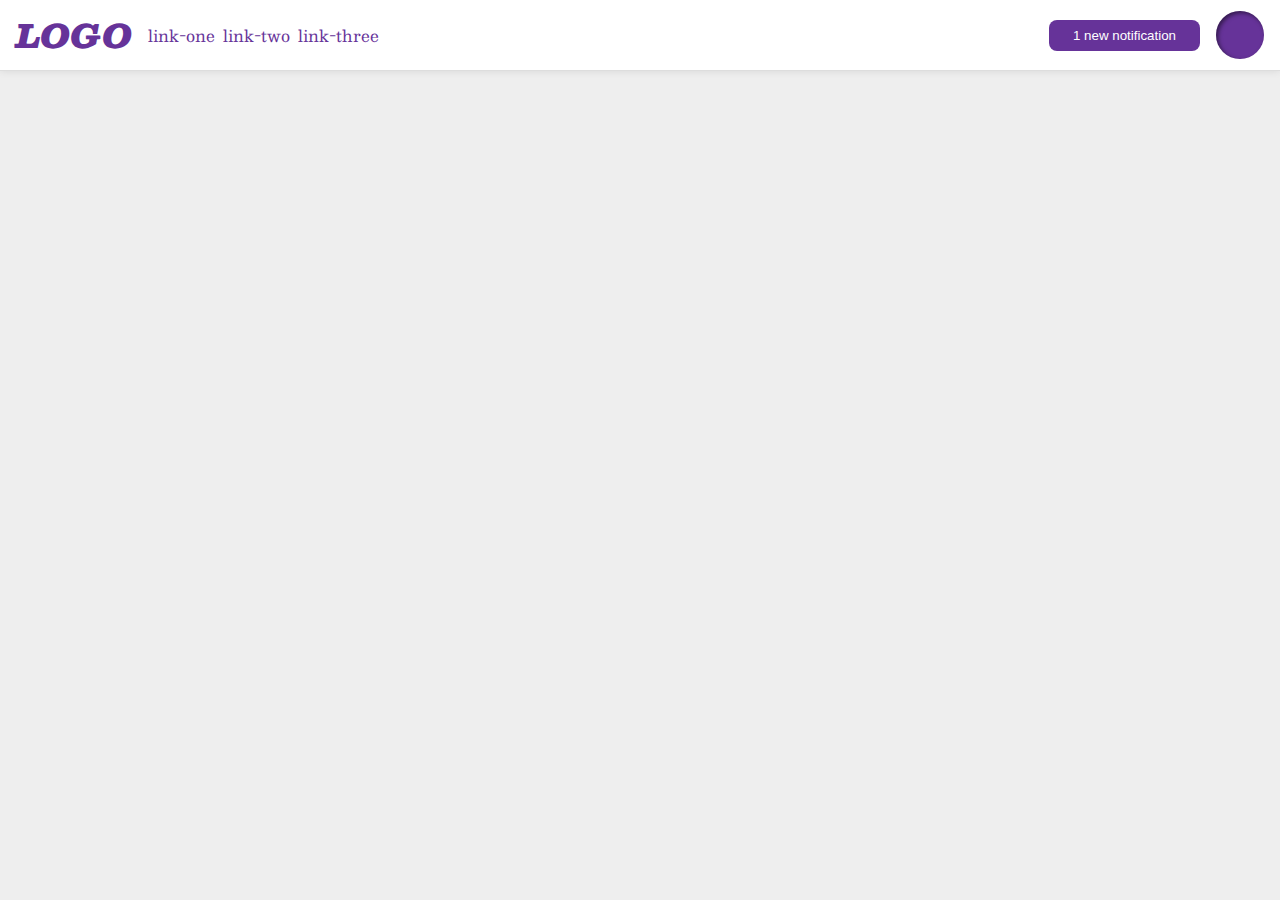
<file: foundations/flex/03-flex-header-2/index.html>
<!DOCTYPE html>
<html lang="en">
  <head>
    <meta charset="UTF-8">
    <meta http-equiv="X-UA-Compatible" content="IE=edge">
    <meta name="viewport" content="width=device-width, initial-scale=1.0">
    <title>Flex Header 2</title>
    <link rel="stylesheet" href="style.css">
  </head>
  <body>
    <div class="header">
      <div class="left">
        <div class="logo">
          LOGO
        </div>
        <ul class="links">
          <li><a href="https://google.com">link-one</a></li>
          <li><a href="https://google.com">link-two</a></li>
          <li><a href="https://google.com">link-three</a></li>
        </ul>
      </div>
      <div class="right">
        <button class="notifications">
          1 new notification
        </button>
        <div class="profile-image"></div>
      </div>
    </div>
  </body>
</html>
</file>
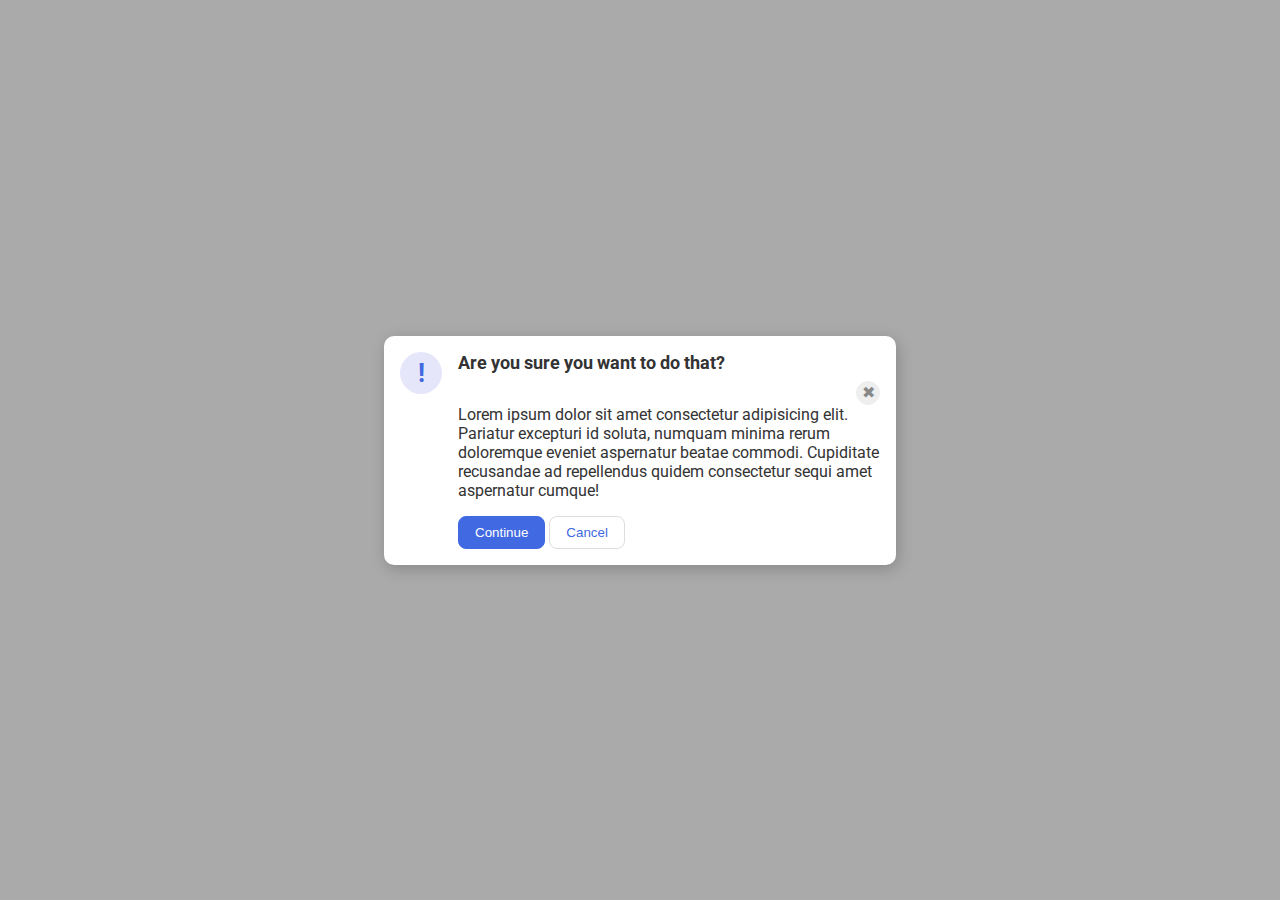
<file: foundations/flex/05-flex-modal/index.html>
<!DOCTYPE html>
<html lang="en">
  <head>
    <meta charset="UTF-8">
    <meta http-equiv="X-UA-Compatible" content="IE=edge">
    <meta name="viewport" content="width=device-width, initial-scale=1.0">
    <link rel="stylesheet" href="style.css">
    <title>Modal</title>
  </head>
  <body>
    <div class="modal">
      <div class="icon">!</div>
      <div class="content">
        <div class="top">
          <div class="header">Are you sure you want to do that?</div>
          <button class="close-button">✖</button>
        </div>
        <div class="text">Lorem ipsum dolor sit amet consectetur adipisicing elit. Pariatur excepturi id soluta, numquam minima rerum doloremque eveniet aspernatur beatae commodi. Cupiditate recusandae ad repellendus quidem consectetur sequi amet aspernatur cumque!</div>
          <button class="continue">Continue</button>
          <button class="cancel">Cancel</button>
      </div>
    </div>
  </body>
</html>
</file>
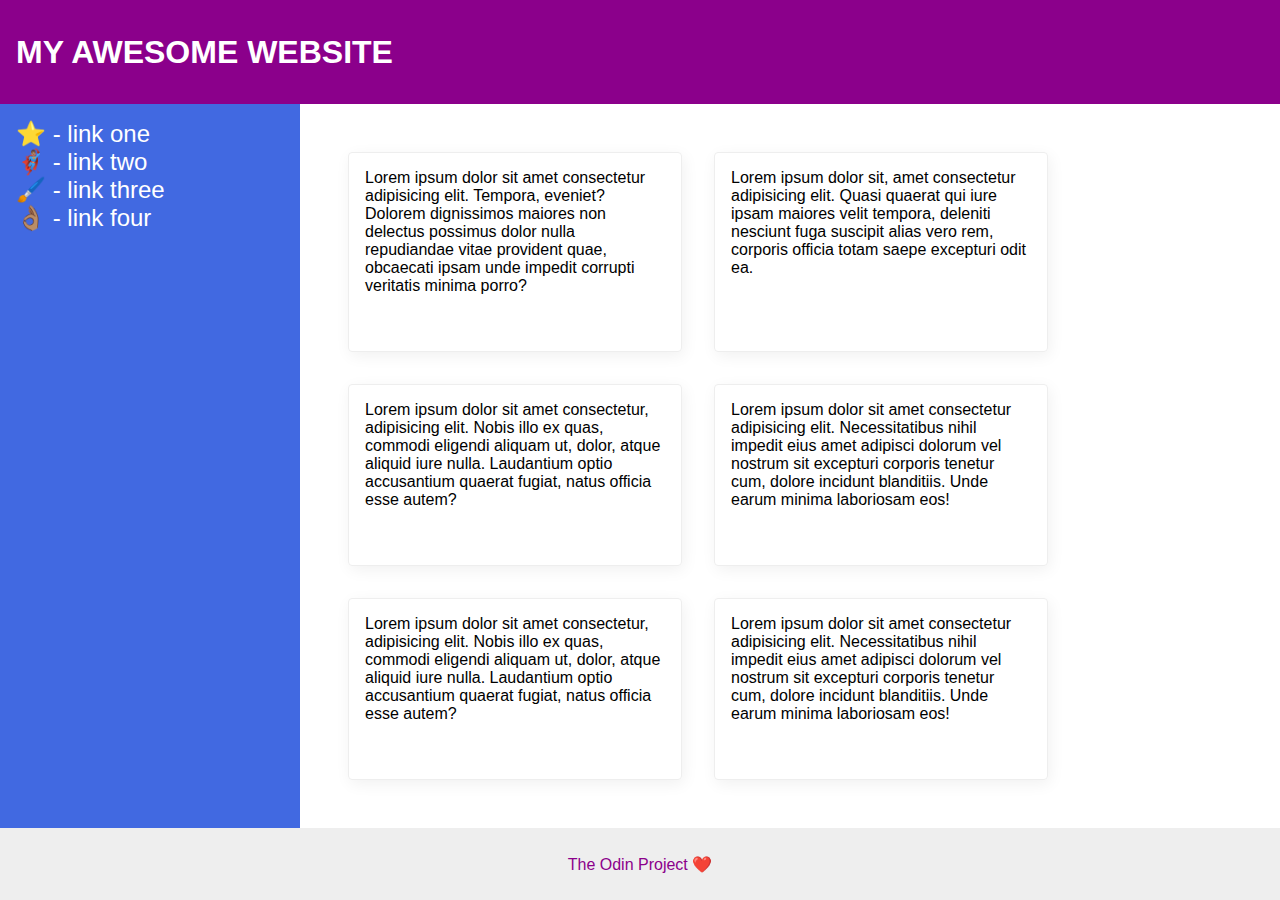
<file: foundations/flex/07-flex-layout-2/index.html>
<!DOCTYPE html>
<html lang="en">
  <head>
    <meta charset="UTF-8">
    <meta http-equiv="X-UA-Compatible" content="IE=edge">
    <meta name="viewport" content="width=device-width, initial-scale=1.0">
    <title>The Holy Grail</title>
    <link rel="stylesheet" href="style.css">
  </head>
  <body>
    <div class="header">
      MY AWESOME WEBSITE
    </div>
    
    <div class="content">
      <div class="sidebar">
        <ul>
          <li><a href="#">⭐ - link one</a></li>
          <li><a href="#">🦸🏽‍♂️ - link two</a></li>
          <li><a href="#">🖌️ - link three</a></li>
          <li><a href="#">👌🏽 - link four</a></li>
        </ul>
      </div>
      <div class="cards">
        <div class="card">Lorem ipsum dolor sit amet consectetur adipisicing elit. Tempora, eveniet? Dolorem dignissimos maiores non delectus possimus dolor nulla repudiandae vitae provident quae, obcaecati ipsam unde impedit corrupti veritatis minima porro?</div>
        <div class="card">Lorem ipsum dolor sit, amet consectetur adipisicing elit. Quasi quaerat qui iure ipsam maiores velit tempora, deleniti nesciunt fuga suscipit alias vero rem, corporis officia totam saepe excepturi odit ea.</div>
        <div class="card">Lorem ipsum dolor sit amet consectetur, adipisicing elit. Nobis illo ex quas, commodi eligendi aliquam ut, dolor, atque aliquid iure nulla. Laudantium optio accusantium quaerat fugiat, natus officia esse autem?</div>
        <div class="card">Lorem ipsum dolor sit amet consectetur adipisicing elit. Necessitatibus nihil impedit eius amet adipisci dolorum vel nostrum sit excepturi corporis tenetur cum, dolore incidunt blanditiis. Unde earum minima laboriosam eos!</div>
        <div class="card">Lorem ipsum dolor sit amet consectetur, adipisicing elit. Nobis illo ex quas, commodi eligendi aliquam ut, dolor, atque aliquid iure nulla. Laudantium optio accusantium quaerat fugiat, natus officia esse autem?</div>
        <div class="card">Lorem ipsum dolor sit amet consectetur adipisicing elit. Necessitatibus nihil impedit eius amet adipisci dolorum vel nostrum sit excepturi corporis tenetur cum, dolore incidunt blanditiis. Unde earum minima laboriosam eos!</div>  
      </div>
    </div>

    <div class="footer">
      The Odin Project ❤️
    </div>
  </body>
</html>
</file>
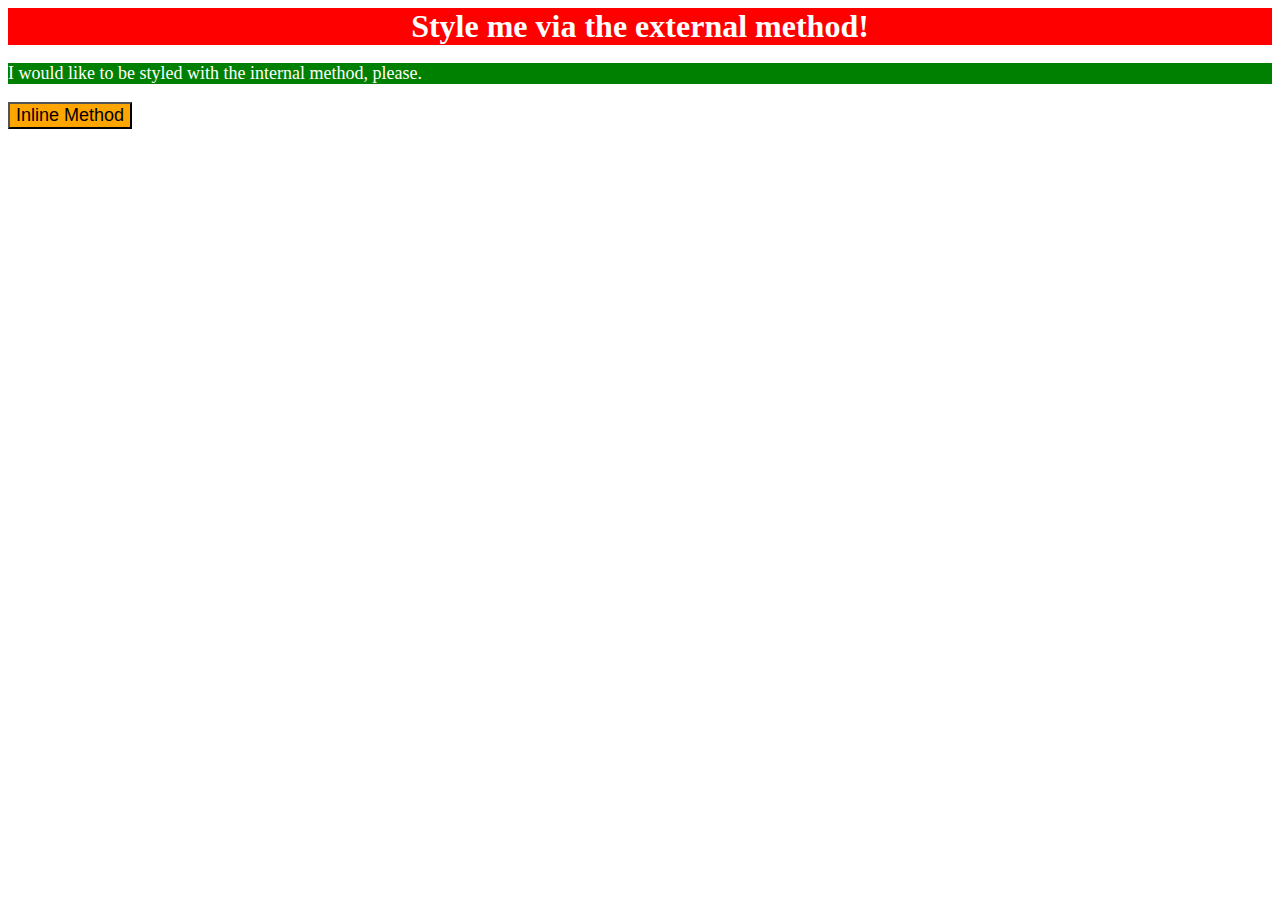
<file: foundations/intro-to-css/01-css-methods/index.html>
<!DOCTYPE html>
<html lang="en">
  <head>
    <meta charset="UTF-8">
    <meta http-equiv="X-UA-Compatible" content="IE=edge">
    <meta name="viewport" content="width=device-width, initial-scale=1.0">
    <link rel="stylesheet" href="./style.css">
    <style>
      p {
        background-color: green;
        color: white;
        font-size: 18px;
      }
    </style>
    <title>Methods for Adding CSS</title>
  </head>
  <body>
    <div>Style me via the external method!</div>
    <p>I would like to be styled with the internal method, please.</p>
    <button style="background-color: orange; font-size: 18px;">Inline Method</button>
  </body>
</html>
</file>
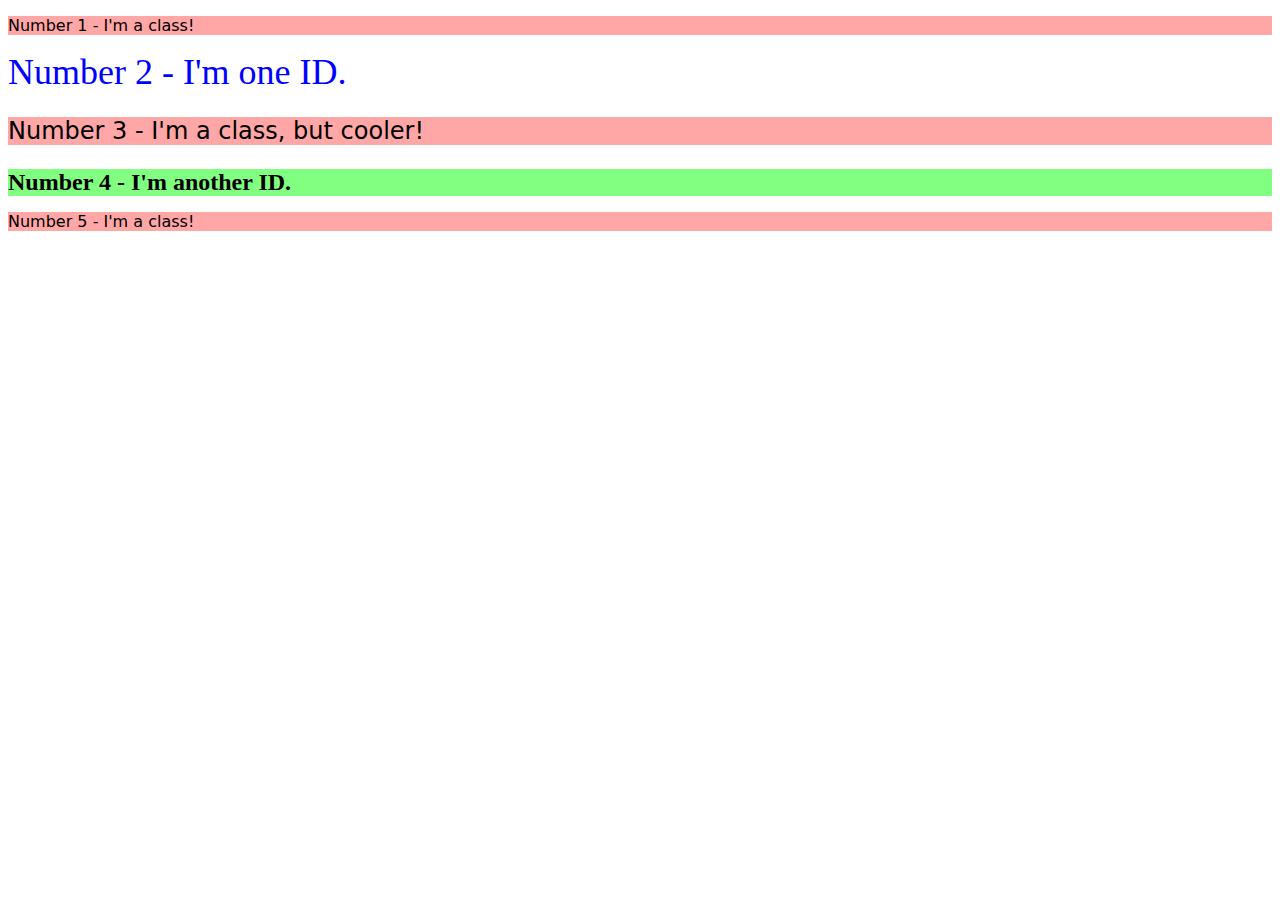
<file: foundations/intro-to-css/02-class-id-selectors/index.html>
<!DOCTYPE html>
<html lang="en">
  <head>
    <meta charset="UTF-8">
    <meta http-equiv="X-UA-Compatible" content="IE=edge">
    <meta name="viewport" content="width=device-width, initial-scale=1.0">
    <title>Class and ID Selectors</title>
    <link rel="stylesheet" href="style.css">
  </head>
  <body>
    <p class="odd">Number 1 - I'm a class!</p>
    <div id="second">Number 2 - I'm one ID.</div>
    <p class="odd bigger-size">Number 3 - I'm a class, but cooler!</p>
    <div id="fourth" class="bigger-size">Number 4 - I'm another ID.</div>
    <p class="odd">Number 5 - I'm a class!</p>
  </body>
</html>
</file>
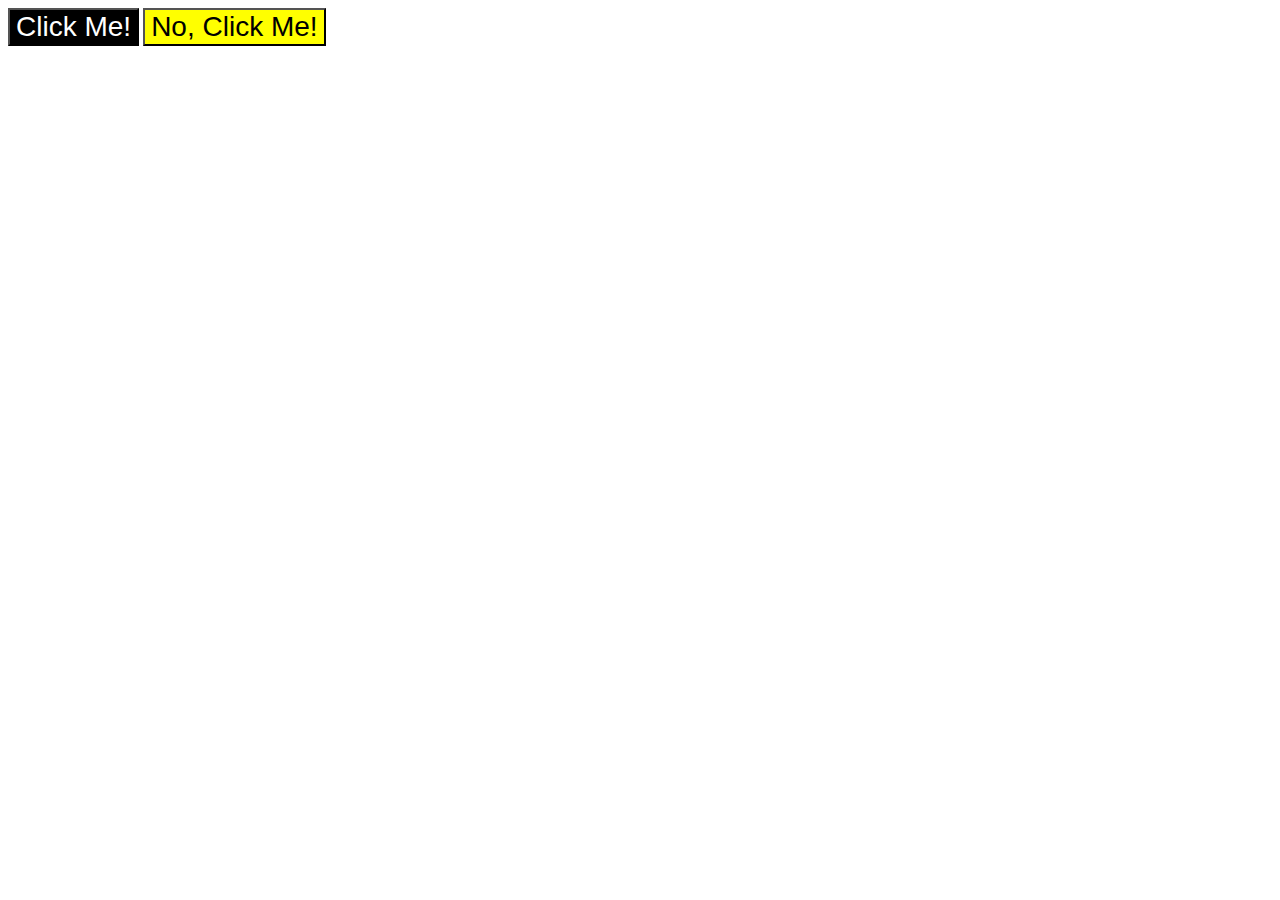
<file: foundations/intro-to-css/03-grouping-selectors/index.html>
<!DOCTYPE html>
<html lang="en">
  <head>
    <meta charset="UTF-8">
    <meta http-equiv="X-UA-Compatible" content="IE=edge">
    <meta name="viewport" content="width=device-width, initial-scale=1.0">
    <title>Grouping Selectors</title>
    <link rel="stylesheet" href="style.css">
  </head>
  <body>
    <button class="general first">Click Me!</button>
    <button class="general second">No, Click Me!</button>
  </body>
</html>
</file>
<file: foundations/flex/03-flex-header-2/style.css>
/* this is some magical font-importing.  
you'll learn about it later. */
@import url('https://fonts.googleapis.com/css2?family=Besley:ital,wght@0,400;1,900&display=swap');

body {
  margin: 0;
  background: #eee;
  font-family: Besley, serif;
}

.header {
  background: white;
  border-bottom: 1px solid #ddd;
  box-shadow: 0 0 8px rgba(0,0,0,.1);
  display: flex;
  align-items: center;
  padding: 8px 16px;
  justify-content: space-between;
}

.profile-image {
  background: rebeccapurple;
  box-shadow: inset 2px 2px 4px rgba(0,0,0,.5);
  border-radius: 50%;
  width: 48px;
  height: 48px;
}

.logo {
  color: rebeccapurple;
  font-size: 32px;
  font-weight: 900;
  font-style: italic;
}

button {
  border: none;
  border-radius: 8px;
  background: rebeccapurple;
  color: white;
  padding: 8px 24px;
}

a {
  /* this removes the line under our links */
  text-decoration: none;
  color: rebeccapurple;
}

ul {
  list-style-type: none;
  display: flex;
  gap: 8px;
  margin: 0;
  padding: 0;
}

.left, .right {
  display: flex;
  gap: 16px;
  align-items: center;
}
</file>
<file: foundations/flex/05-flex-modal/style.css>
@import url('https://fonts.googleapis.com/css2?family=Roboto:wght@400;700&display=swap');

html, body {
  height: 100%;
}

body {
  font-family: Roboto, sans-serif;
  margin: 0;
  background: #aaa;
  color: #333;
  /* I'll give you this one for free lol */
  display: flex;
  align-items: center;
  justify-content: center;
}

.modal {
  background: white;
  width: 480px;
  border-radius: 10px;
  box-shadow: 2px 4px 16px rgba(0,0,0,.2);
  display: flex;
  padding: 16px;
  gap: 16px;
}

.icon {
  color: royalblue;
  font-size: 26px;
  font-weight: 700;
  background: lavender;
  width: 42px;
  height: 42px;
  border-radius: 50%;
  display: flex;
  align-items: center;
  justify-content: center;
  flex-shrink: 0;
}

.close-button {
  background: #eee;
  border-radius: 50%;
  color: #888;
  font-weight: 400;
  font-size: 16px;
  height: 24px;
  width: 24px;
  display: flex;
  align-items: center;
  justify-content: center;
  border: 1px solid #eee;
  padding: 0;
  margin-left: auto;
}

button {
  cursor: pointer;
  padding: 8px 16px;
  border-radius: 8px;
}

button.continue {
  background: royalblue;
  border: 1px solid royalblue;
  color: white;
}

button.cancel {
  background: white;
  border: 1px solid #ddd;
  color: royalblue;
}

.header {
  display: flex;
  align-items: center;
  justify-content: space-between;
  font-size: 18px;
  font-weight: bold;
  margin-bottom: 8px;
}

.text {
  margin-bottom: 16px;
}
</file>
<file: foundations/flex/07-flex-layout-2/style.css>
body {
  font-family: -apple-system, BlinkMacSystemFont, 'Segoe UI', Roboto, Oxygen, Ubuntu, Cantarell, 'Open Sans', 'Helvetica Neue', sans-serif;
  margin: 0;
  min-height: 100vh;
  display: flex;
  flex-direction: column;
}

.header {
  height: 72px;
  background: darkmagenta;
  color: white;
  font-size: 32px;
  font-weight: 900;
  padding: 16px;
  display: flex;
  align-items: center;
}

.footer {
  height: 72px;
  background: #eee;
  color: darkmagenta;
  display: flex;
  justify-content: center;
  align-items: center;
}

.sidebar {
  width: 300px;
  background: royalblue;
  box-sizing: border-box;
  flex: 0 0 auto;
}

.card {
  border: 1px solid #eee;
  box-shadow: 2px 4px 16px rgba(0,0,0,.06);
  border-radius: 4px;
}

.content {
  flex: 1 1 auto;
  display: flex;
}

.cards {
  padding: 48px;
  display: flex;
  flex-wrap: wrap;
  gap: 32px;
}

.card {
  width: 300px;
  padding: 16px;
  flex: 0 1 auto;
}

a {
  text-decoration: none;
  color: white;
  font-size: 24px;
}

ul {
  list-style-type: none;
  padding: 16px;
  margin: 0px;
}
</file>
<file: foundations/intro-to-css/01-css-methods/style.css>
div {
    background-color: red;
    color: white;
    font-size: 32px;
    font-weight: bold;
    text-align: center;
}
</file>
<file: foundations/intro-to-css/02-class-id-selectors/style.css>
.odd {
    background-color: #ffa7a7;
    font-family: Verdana, "DejaVu Sans", sans-serif;
}

.bigger-size {
    font-size: 24px;
}

#second {
    color: #0000ff;
    font-size: 36px;
}

#fourth {
    font-weight: bold;
    background-color: #80ff80;
}
</file>
<file: foundations/intro-to-css/03-grouping-selectors/style.css>
.general {
    font-size: 28px;
    font-family: Helvetica, "Times New Roman", sans-serif;
}

.first {
    background-color: black;
    color: white;
}

.second {
    background-color: yellow;
}
</file>
